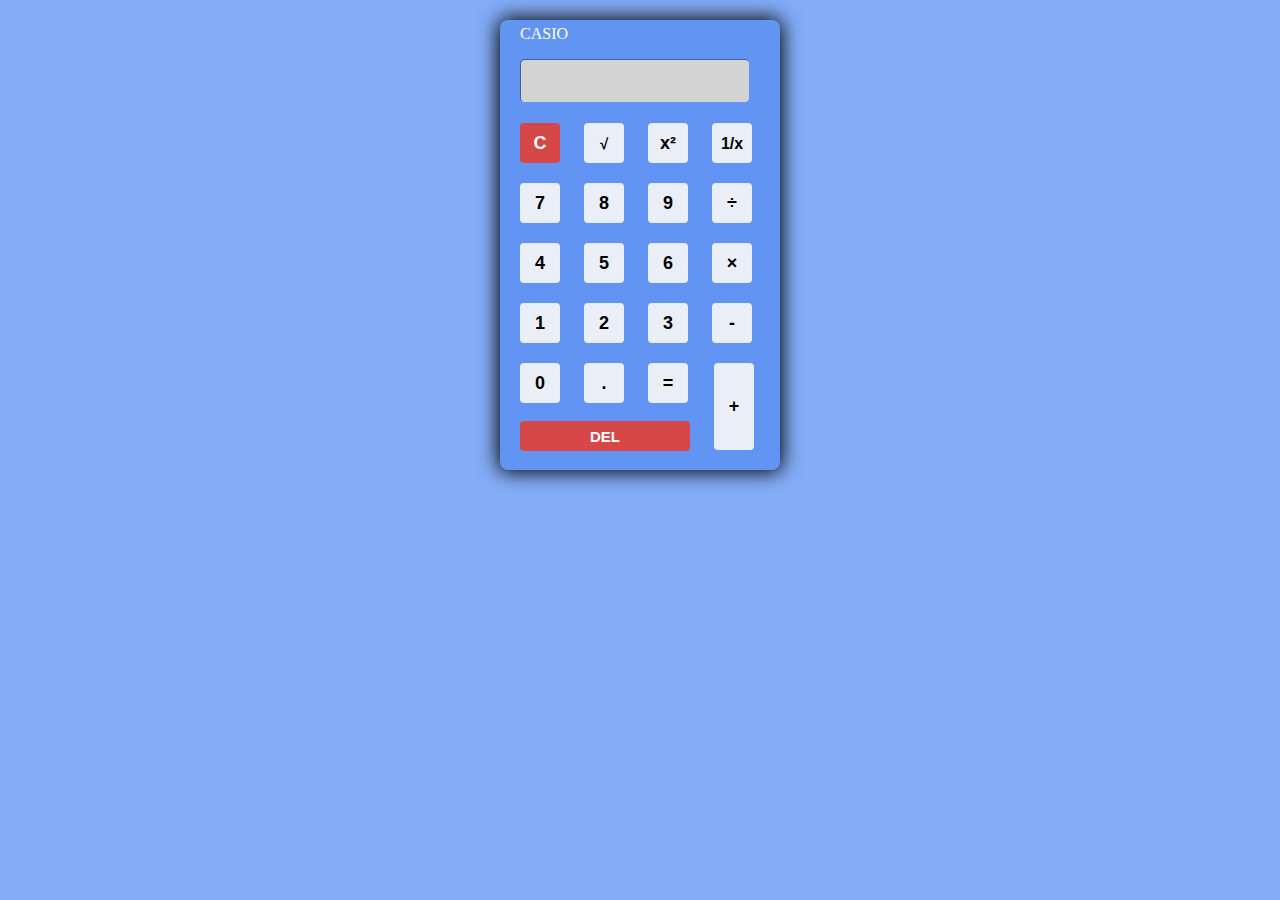
<file: index.html>
<!DOCTYPE html>
<html lang="en">
<head>
    <meta charset="UTF-8">
    <meta name="viewport" content="width=device-width, initial-scale=1.0">
    <title>Calculator</title>
    <link rel="stylesheet" href="css/calculator.css">
    
</head>  
<body>  
  <div class="main">
      <div class="calc">
        <p>CASIO</p>
          <div class="output">
              <input type="text" id="screen">
          </div>
          <div class="buttons">
            <button id="clear" class="btn" style=" background-color: rgb(214, 72, 72); color: white;" onclick="clr()">C</button>
            <button class="btn" style="margin-left: 20px; " onclick="sqroot('&#8730;')"><span style="font-size: 15px; font-weight:bold;">&#8730;</span></button>
            <button class="btn" style="margin-left: 20px; " onclick="square('x&#178;')">x&#178;</button>
            <button class="btn" style="margin-left: 20px; " onclick="reciprocal('1/x')"><span style="font-size: 16px;">1/x</span></button>
              <div class="row">
              <button class="btn" onclick="clicked(7)" >7</button>
              <button  class="btn" onclick="clicked(8)">8</button>
              <button class="btn" onclick="clicked(9)">9</button>
              <button  class="btn" class="top" onclick="div('&#247;')" onclick="play()">&#247;</button>
            </div>
              <div class="row">
                <button class="btn" onclick="clicked(4)">4</button>
                <button  class="btn" onclick="clicked(5)">5</button>
                <button class="btn" onclick="clicked(6)">6</button>
                <button  class="btn" class="top" onclick="mul('&#215;')">&#215;</button>
              </div>
              <div class="row">
                <button class="btn" onclick="clicked(1)">1</button>
              <button  class="btn" onclick="clicked(2)">2</button>
              <button class="btn" onclick="clicked(3)">3</button>
              <button  class="btn" class="top" onclick="sub('-')">-</button>

            </div>
            <div class="row">
              <button class="btn" onclick="clicked(0)">0</button>
              <button  class="btn" onclick="dot('.')">.</button>
              <button class="btn" onclick="equal()">=</button>
              <div class="add">
              <button id="plus" class="btn" class="top" onclick="addition('+')">+</button>
               </div>
               <div class="del">
                <button id="delete" class="btn" onclick="del()"><span style="font-size: 15px;">DEL</span></button>
                 </div>
            </div>






          </div>
      </div>
  </div> 
  <script src="script/script.js"></script> 
</body>
</html>
</file>
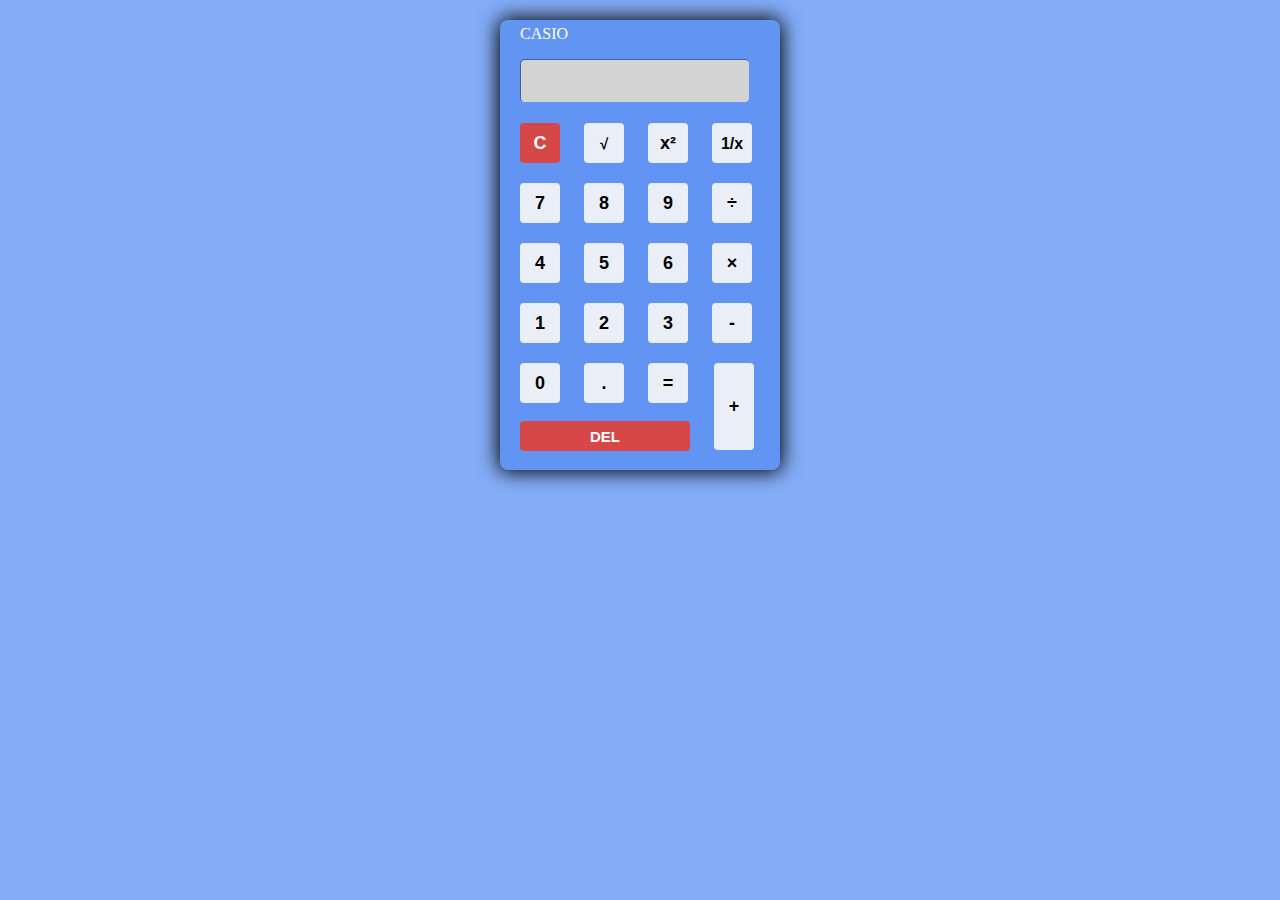
<file: calculator.html>
<!DOCTYPE html>
<html lang="en">
<head>
    <meta charset="UTF-8">
    <meta name="viewport" content="width=device-width, initial-scale=1.0">
    <title>Calculator</title>
    <link rel="stylesheet" href="css/calculator.css">
    
</head>  
<body>  
  <div class="main">
      <div class="calc">
        <p>CASIO</p>
          <div class="output">
              <input type="text" id="screen">
          </div>
          <div class="buttons">
            <button id="clear" class="btn" style=" background-color: rgb(214, 72, 72); color: white;" onclick="clr()">C</button>
            <button class="btn" style="margin-left: 20px; " onclick="sqroot('&#8730;')"><span style="font-size: 15px; font-weight:bold;">&#8730;</span></button>
            <button class="btn" style="margin-left: 20px; " onclick="square('x&#178;')">x&#178;</button>
            <button class="btn" style="margin-left: 20px; " onclick="reciprocal('1/x')"><span style="font-size: 16px;">1/x</span></button>
              <div class="row">
              <button class="btn" onclick="clicked(7)" >7</button>
              <button  class="btn" onclick="clicked(8)">8</button>
              <button class="btn" onclick="clicked(9)">9</button>
              <button  class="btn" class="top" onclick="div('&#247;')" onclick="play()">&#247;</button>
            </div>
              <div class="row">
                <button class="btn" onclick="clicked(4)">4</button>
                <button  class="btn" onclick="clicked(5)">5</button>
                <button class="btn" onclick="clicked(6)">6</button>
                <button  class="btn" class="top" onclick="mul('&#215;')">&#215;</button>
              </div>
              <div class="row">
                <button class="btn" onclick="clicked(1)">1</button>
              <button  class="btn" onclick="clicked(2)">2</button>
              <button class="btn" onclick="clicked(3)">3</button>
              <button  class="btn" class="top" onclick="sub('-')">-</button>

            </div>
            <div class="row">
              <button class="btn" onclick="clicked(0)">0</button>
              <button  class="btn" onclick="dot('.')">.</button>
              <button class="btn" onclick="equal()">=</button>
              <div class="add">
              <button id="plus" class="btn" class="top" onclick="addition('+')">+</button>
               </div>
               <div class="del">
                <button id="delete" class="btn" onclick="del()"><span style="font-size: 15px;">DEL</span></button>
                 </div>
            </div>






          </div>
      </div>
  </div> 
  <script src="script/script.js"></script> 
</body>
</html>
</file>
<file: css/calculator.css>
body{
    margin: 0;
    background-color:rgb(132, 173, 248) ;
    display: block;
} 


.calc{
    width: 280px;
    height: 450px;
    margin: auto;
    background-color:rgb(97, 148, 243);
    margin-top: 20px;
    border-radius: 8px;
    border-width: 0;
   box-shadow: 0px 0px 20px 2px ;
}
#screen{
   margin-left: 20px;
   width: 80%;
   height: 40px;
   pointer-events: none;
   margin-top: 0px;
   border-radius: 5px;
   border-width: thin;
   border-color:rgb(97, 148, 243);
   background-color: rgb(211, 211, 211);
   color:rgb(0, 0, 0);
   font-size: 18px;
   text-align: right;
   font-weight: 550;

}
.btn{
    width: 40px;
    height: 40px;
    margin-top: 20px;
    margin-left: 20px;
    cursor: pointer;
    font-weight:bold ;
    font-size: 18px;
    border-radius: 4px;
    border-width: 0;
    outline: 0;
    text-align: center;
    background-color: rgb(234, 239, 247);
    
    
}

.btn:hover{
    border: 1px solid rgb(97, 148, 243) ;
} 
.btn:active{
    
transform: translateY(1.8px);   
}
 
#plus{
    height: 87px;
    float: right;
    margin-right: 26px;
    margin-top: -40px;
}
#delete{
    width: 170px;
   margin-top: 18px;
   height: 30px;
   background-color: rgb(214, 72, 72);
   color: white;
  
  
   
}
#delete:hover{
    border:1px solid rgb(97, 148, 243) ;
    
}
#clear:hover{
    border:1px solid rgb(97, 148, 243) ;
    
}
.calc p{
    color: white;
    padding-top: 5px;
    margin-left: 20px;
}
</file>
